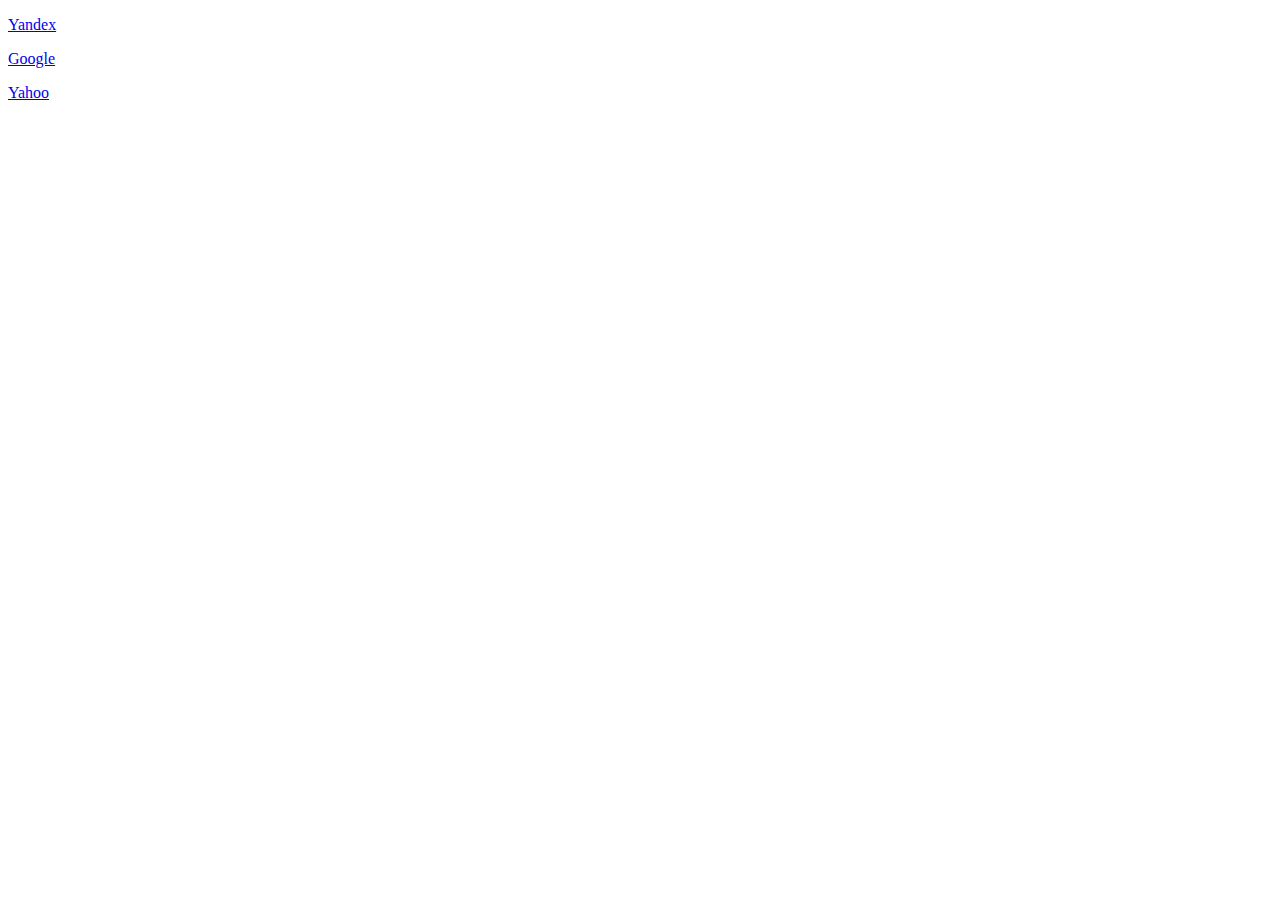
<file: index.html>
<!DOCTYPE html>
<html lang="en">
<head>
	<meta charset="UTF-8">
	<title>JS PRAKTIKA</title>
	<link rel="stylesheet" href="main.css">
</head>
<body>
	
	<nav class="menu">
		<p><a href="http://yandex.ru" target="_blank">Yandex</a></p>
		<p><a href="http://google.com" target="_blank">Google</a></p>
		<p><a href="http://yahoo.com" target="_blank">Yahoo</a></p>
	</nav>



	<script src="js.js"></script>
</body>
</html>
</file>
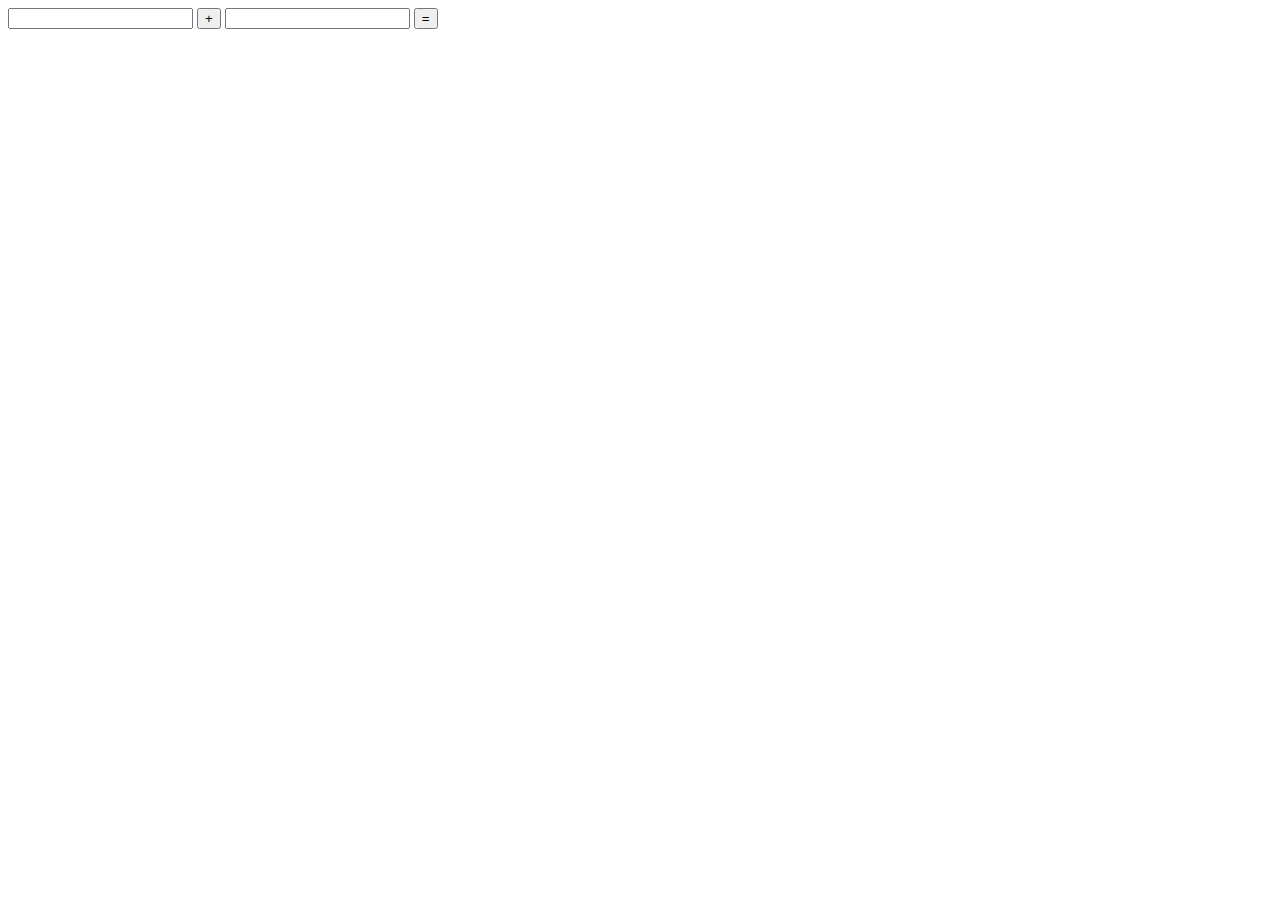
<file: Dz_1/index.html>
<!DOCTYPE html>
<html lang="en">
<head>
	<meta charset="UTF-8">
	<title>Zadaca 1</title>
</head>
<body>
	
	<input type="text" name="num1">
	<input type="button" value="+" name="plus">
	<input type="text" name="num2">
	<input type="button" name="calc" value="=" >
	<span class="res"></span>

	<script src="js.js"></script>
</body>
</html>
</file>
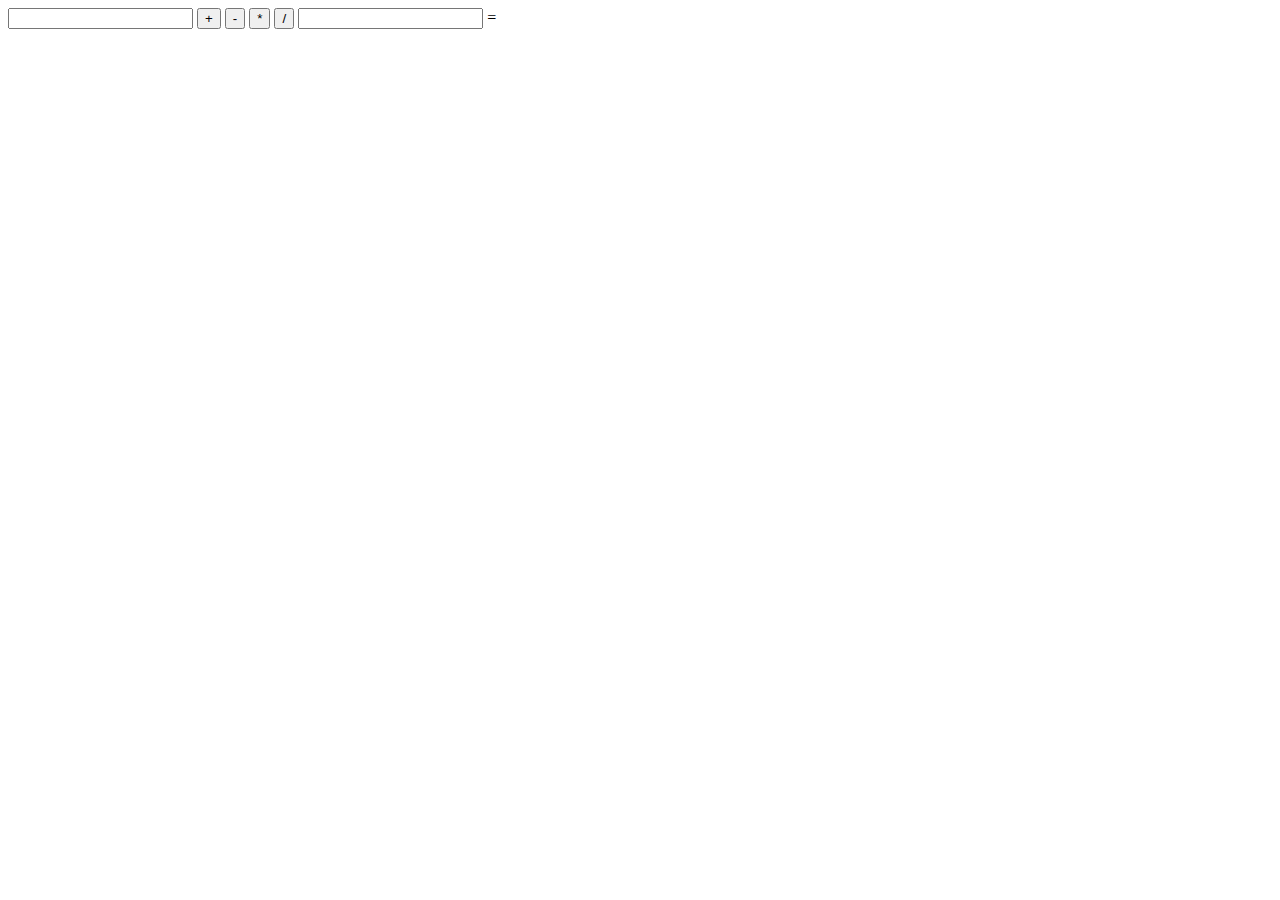
<file: Dz_2/index.html>
<!DOCTYPE html>
<html lang="en">
<head>
	<meta charset="UTF-8">
	<title>Zadaca 2</title>
</head>
<body>
	
	<input type="text" name="num1">
	<input type="button" value="+" name="plus" data-op="+">
	<input type="button" value="-" name="minus" data-op="-">
	<input type="button" value="*" name="umnoz" data-op="*">
	<input type="button" value="/" name="delen" data-op="/">
	<input type="text" name="num2">
	=
	<span class="res"></span>

	<script src="js.js"></script>
</body>
</html>
</file>
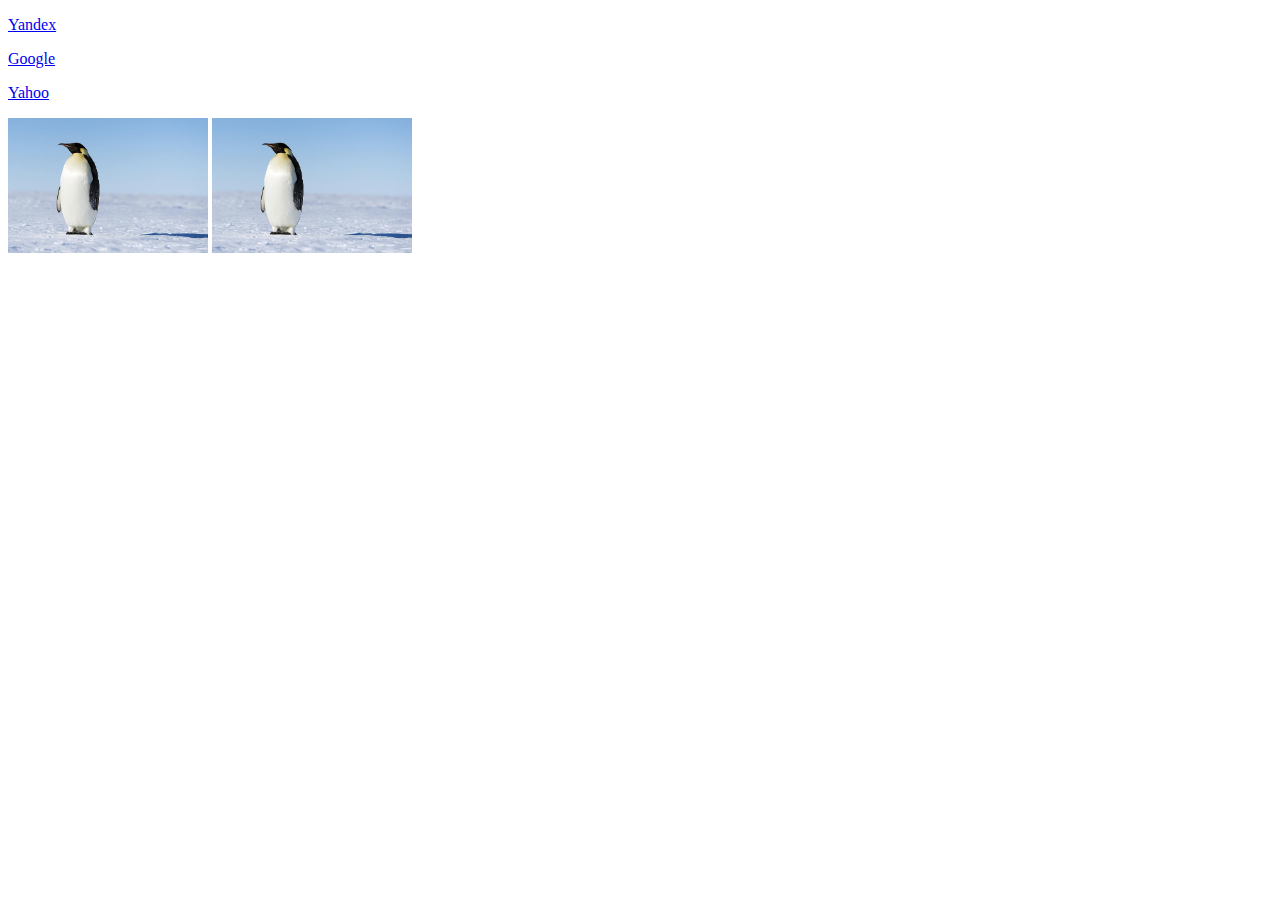
<file: img/index.html>
<!DOCTYPE html>
<html lang="en">
<head>
	<meta charset="UTF-8">
	<title>JS PRAKTIKA</title>
	<link rel="stylesheet" href="main.css">
</head>
<body>
	
	<nav class="menu">
		<p><a href="http://yandex.ru" target="_blank">Yandex</a></p>
		<p><a href="http://google.com" target="_blank">Google</a></p>
		<p><a href="http://yahoo.com" target="_blank">Yahoo</a></p>
	</nav>

	<div class="gallery">
		<img src="1.jpg" alt="">
		<img src="1.jpg" alt="">
	</div>



	<script src="js.js"></script>
</body>
</html>
</file>
<file: main.css>
.items{
	display: flex;
}

.item{
	width: 100px;
	height: 150px;
	background: #eee;
	margin: 10px;
	box-sizing: border-box;
}

.item-active{
	border: 1px solid red;
}

.value{
	width: 50px;
	height: 50px;
	background: #eee;
	margin: 10px;
}
</file>
<file: img/main.css>
.items{
	display: flex;
}

.item{
	width: 100px;
	height: 150px;
	background: #eee;
	margin: 10px;
	box-sizing: border-box;
}

.item-active{
	border: 1px solid red;
}

.value{
	width: 50px;
	height: 50px;
	background: #eee;
	margin: 10px;
}
.gallery img{
	width: 200px;
}
</file>
